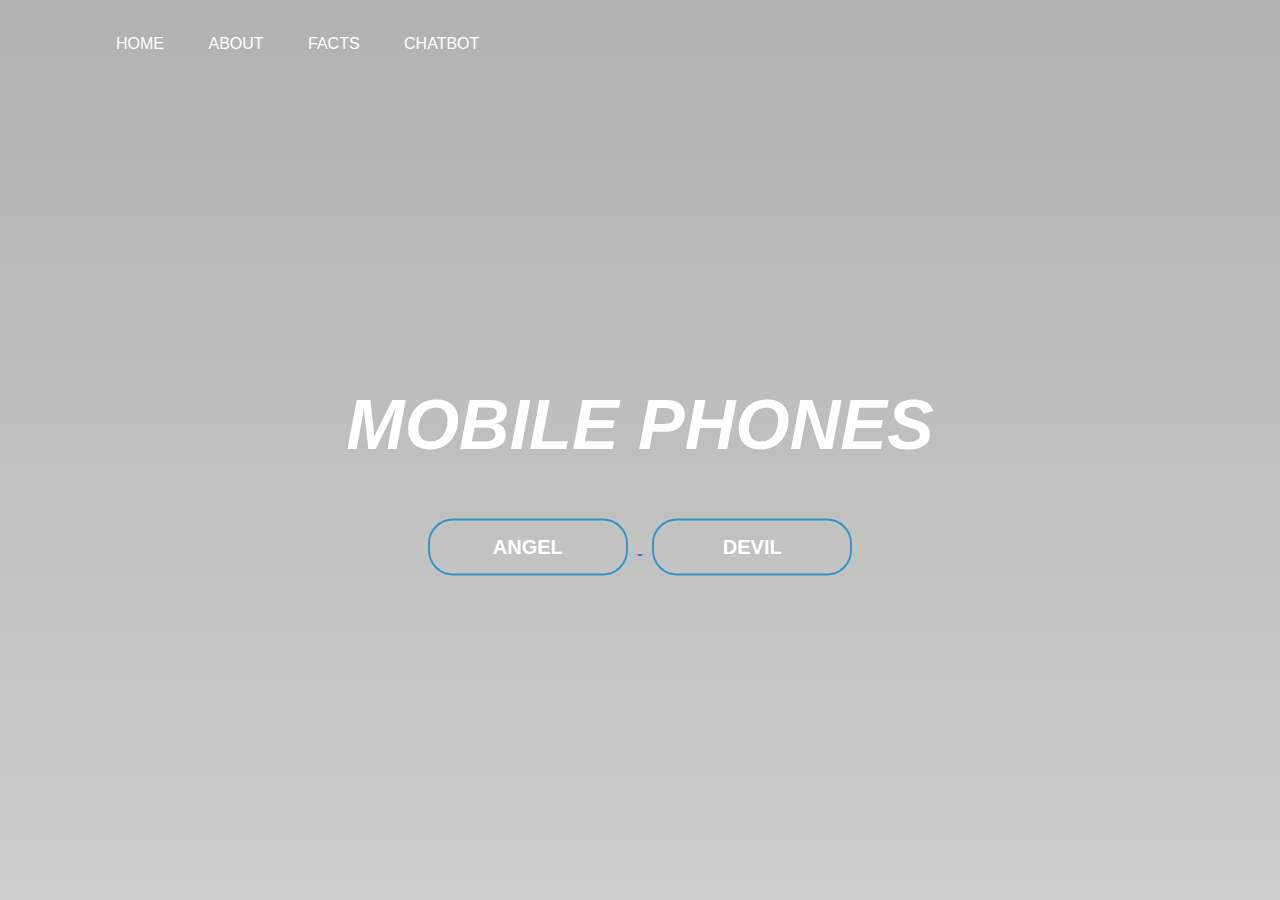
<file: index.html>
<html>
<head>
  <title> IMPACT OF MOBILE PHONES</title>
  <link rel="icon"  href="https://www.recoveryranch.com/wp-content/uploads/2019/08/shutterstock_448807060-min.jpg">
  <link rel="stylesheet" type="text/css" href="st.css">
 
<body>
  <div class="banner">
    <div class="navbar">
      <ul>
        <li><a href="Home.html">HOME</a></li>
        <li><a href="About.html">ABOUT</a></li>
        <li><a href="facts.html">FACTS</a></li>
        <li><a href="Bot.html">CHATBOT</a></li>

      </ul>
  </div>
  <div class="content">
    <h1>MOBILE PHONES</h1>
    <p><marquee>The More You Use , The Less You Live </marquee></p>
    <div>
    <a href="Angel.html"><button type="button"><span></span><h2> ANGEL </h2></button>
    <a href="Devil.html"><button type="button"><span></span><h2> DEVIL </h2></button>
  </div>
</div>
</body>
</html>
</file>
<file: st.css>
*{
    margin:0;
    padding:0;
    font-family:sans-serif;
   }
   .banner{
     width:100%;
     height:100vh;
     background-image: linear-gradient(rgba(0, 0, 0, 0.3),rgba(0, 0, 0, 0.2)),url("http://s3.amazonaws.com/digitaltrends-uploads-prod/2016/05/Smartphone-Future-0001.jpg");
     background-size: cover;
     background-position: center;
   }
   .navbar{
     width:85%;
     margin: auto;
     padding: 35px 0;
     display: flex;
     align-items: center;
     justify-content: space-between;
   }
   .logo{
     width: 120px;
     cursor: pointer;
   }
   .navbar ul li{
     list-style: none;
     display: inline-block;
     margin: 0 20px;
     position:relative;
   }
   .navbar ul li a{
     text-decoration: none;
     color: #fff;
     text-transform: uppercase;
   }
   .navbar ul li::after{
     content: '';
     height: 3px;
     width:0;
     background: blue;
     position: absolute;
     left:0;
     bottom: -10px;
     transition: 0.5s;
   }
    .navbar ul li:hover::after{
        width:100%;
     }
     .content{
       width:100%;
       position: absolute;
       top:50%;
       transform:translateY(-50%);
       text-align: center;
       color: #fff;
       font-style: oblique;
     }
     .content h1{
       font-size:70px;
       margin-top:80px;
       font-style: oblique;
     }
     .content p{
       position:relative;
       top:12%;
       left:20%;
       right:20%;
       font-style: oblique;
       font-size: 30px;
       color:rgb(230, 247, 80);
     }
   
     button{
       width:200px;
       padding:15px 0;
       text-align:center;
       margin:20px 10px;
       border-radius: 25px;
       font-weight:bold;
       border:2px solid #3795c4;
       background: transparent;
       color:#fff;
       cursor:pointer;
       position:relative;
       overflow: hidden;
     }
     span{
       background: #3795c4;
       height:100%;
       width:0;
       border-radius: 25px;
       position:absolute;
       left:0;
       bottom:0;
       z-index:-1;
       transition:0.5s;
     }
     button:hover span{
       width:100%;
     }
     button:hover{
       border:none;
     }
</file>
